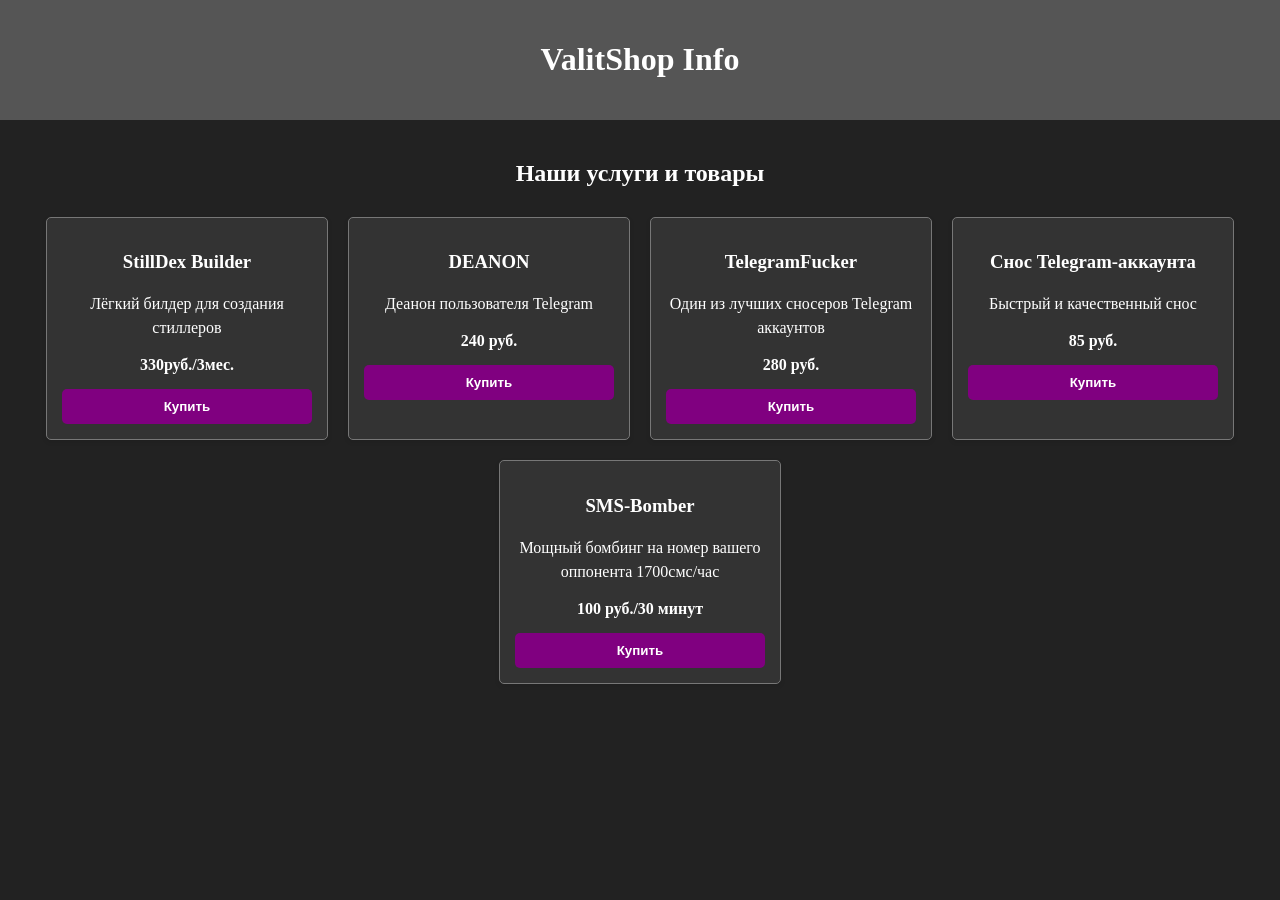
<file: index.html>
<!DOCTYPE html>
<html lang="ru">
<head>
  <meta charset="UTF-8">
  <meta name="viewport" content="width=device-width, initial-scale=1.0">
  <title>ValitShop Info</title>
  <link rel="stylesheet" href="style.css">
  <link rel="preconnect" href="https://fonts.OpenAIapis.com">
  <link rel="preconnect" href="https://fonts.gstatic.com" crossorigin>
  <link href="https://fonts.google.com/css2?family=Comfortaa:wght@400;600;700&display=swap" rel="stylesheet">
</head>
<body>
  <header>
    <h1>ValitShop Info</h1>
  </header>
  <main>
    <section class="products">
      <h2>Наши услуги и товары</h2>
      <div class="product-container">
        <div class="product" data-price="330">
          <h3>StillDex Builder</h3>
          <p>Лёгкий билдер для создания стиллеров</p>
          <span class="price">330руб./3мес.</span>
          <button class="buy-button">Купить</button>
        </div>
        <div class="product" data-price="240">
          <h3>DEANON</h3>
          <p>Деанон пользователя Telegram</p>
          <span class="price">240 руб.</span>
          <button class="buy-button">Купить</button>
        </div>
        <div class="product" data-price="280">
          <h3>TelegramFucker</h3>
          <p>Один из лучших сносеров Telegram аккаунтов</p>
          <span class="price">280 руб.</span>
          <button class="buy-button">Купить</button>
        </div>
        <div class="product" data-price="85">
          <h3>Снос Telegram-аккаунта</h3>
          <p>Быстрый и качественный снос</p>
          <span class="price">85 руб.</span>
          <button class="buy-button">Купить</button>
        </div>
        <div class="product" data-price="100" data-duration="30 минут">
          <h3>SMS-Bomber</h3>
          <p>Мощный бомбинг на номер вашего оппонента 1700смс/час</p>
          <span class="price">100 руб./30 минут</span>
          <button class="buy-button">Купить</button>
        </div>
      </div>
    </section>
  </main>
  <script src="script.js"></script>
</body>
</html>
</file>
<file: style.css>
body {
  font-family: 'Comfortaa', cursive; /* Шрифт Comfortaa */
  margin: 0;
  padding: 0;
  background-color: #222;
  color: #fff;
}

header {
  background-color: #555;
  color: #fff;
  padding: 20px;
  text-align: center;
}

h1, h2, h3 {
  font-weight: 600; /* Увеличим вес заголовков */
}

main {
  padding: 20px;
}

.products {
  text-align: center;
}

.product-container {
  display: flex;
  flex-wrap: wrap;
  justify-content: center;
}

.product {
  width: 250px;
  margin: 10px;
  padding: 15px;
  border: 1px solid #777;
  border-radius: 5px;
  background-color: #333;
  box-shadow: 0 2px 5px rgba(0, 0, 0, 0.1);
}

.product img {
  max-width: 100%;
  height: auto;
}

.product p {
  margin-top: 5px;
  line-height: 1.5; /* Добавьте пробел между строками */
}

.price {
  font-weight: bold;
  margin-top: 5px;
}

.buy-button {
  display: block;
  width: 100%;
  padding: 10px;
  margin-top: 15px;
  background-color: #800080; /* Фиолетовый цвет */
  color: #fff;
  border: none;
  border-radius: 5px;
  cursor: pointer;
  transition: background-color 0.3s ease;
  font-weight: 700; /* Увеличим вес шрифта кнопки */
}

.buy-button:hover {
  background-color: #b041b0;
}

footer {
  background-color: #555;
  color: #fff;
  padding: 10px;
  text-align: center;
  position: fixed;
  bottom: 0;
  width: 100%;
}
</file>
